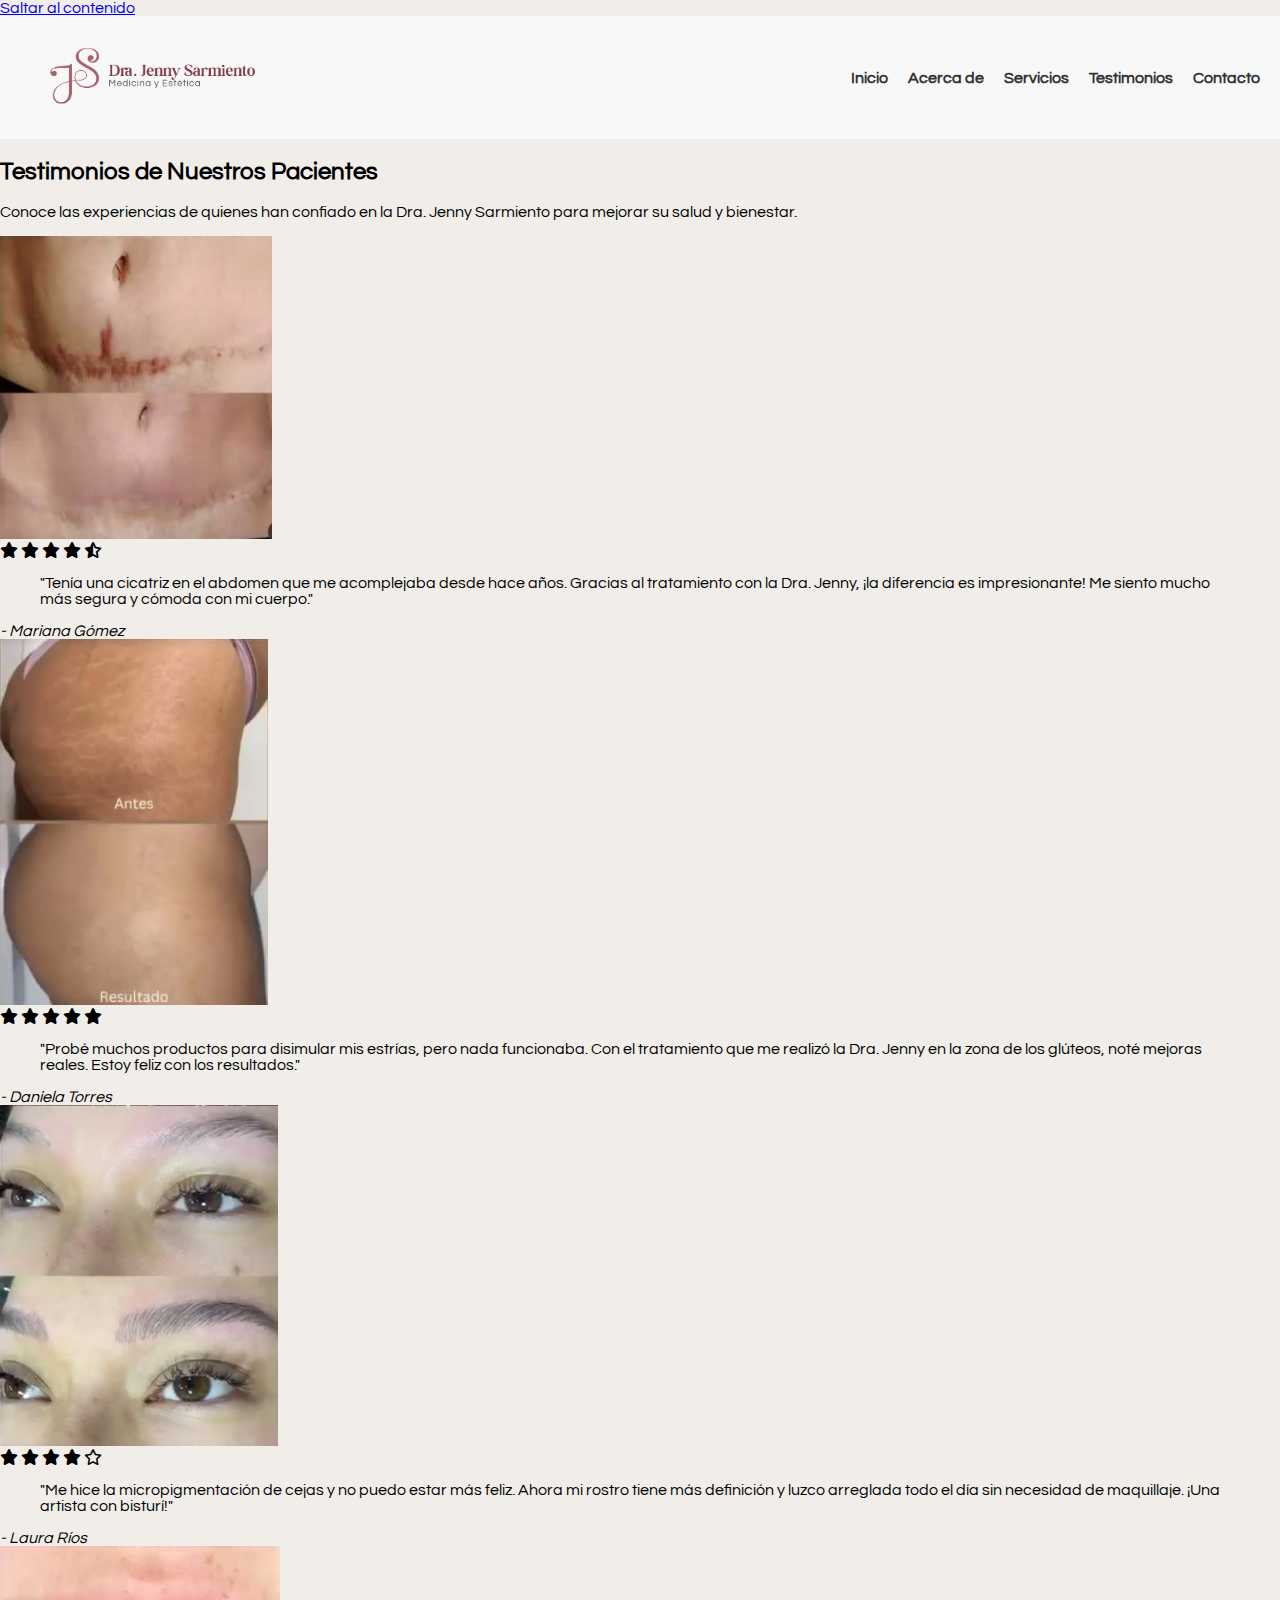
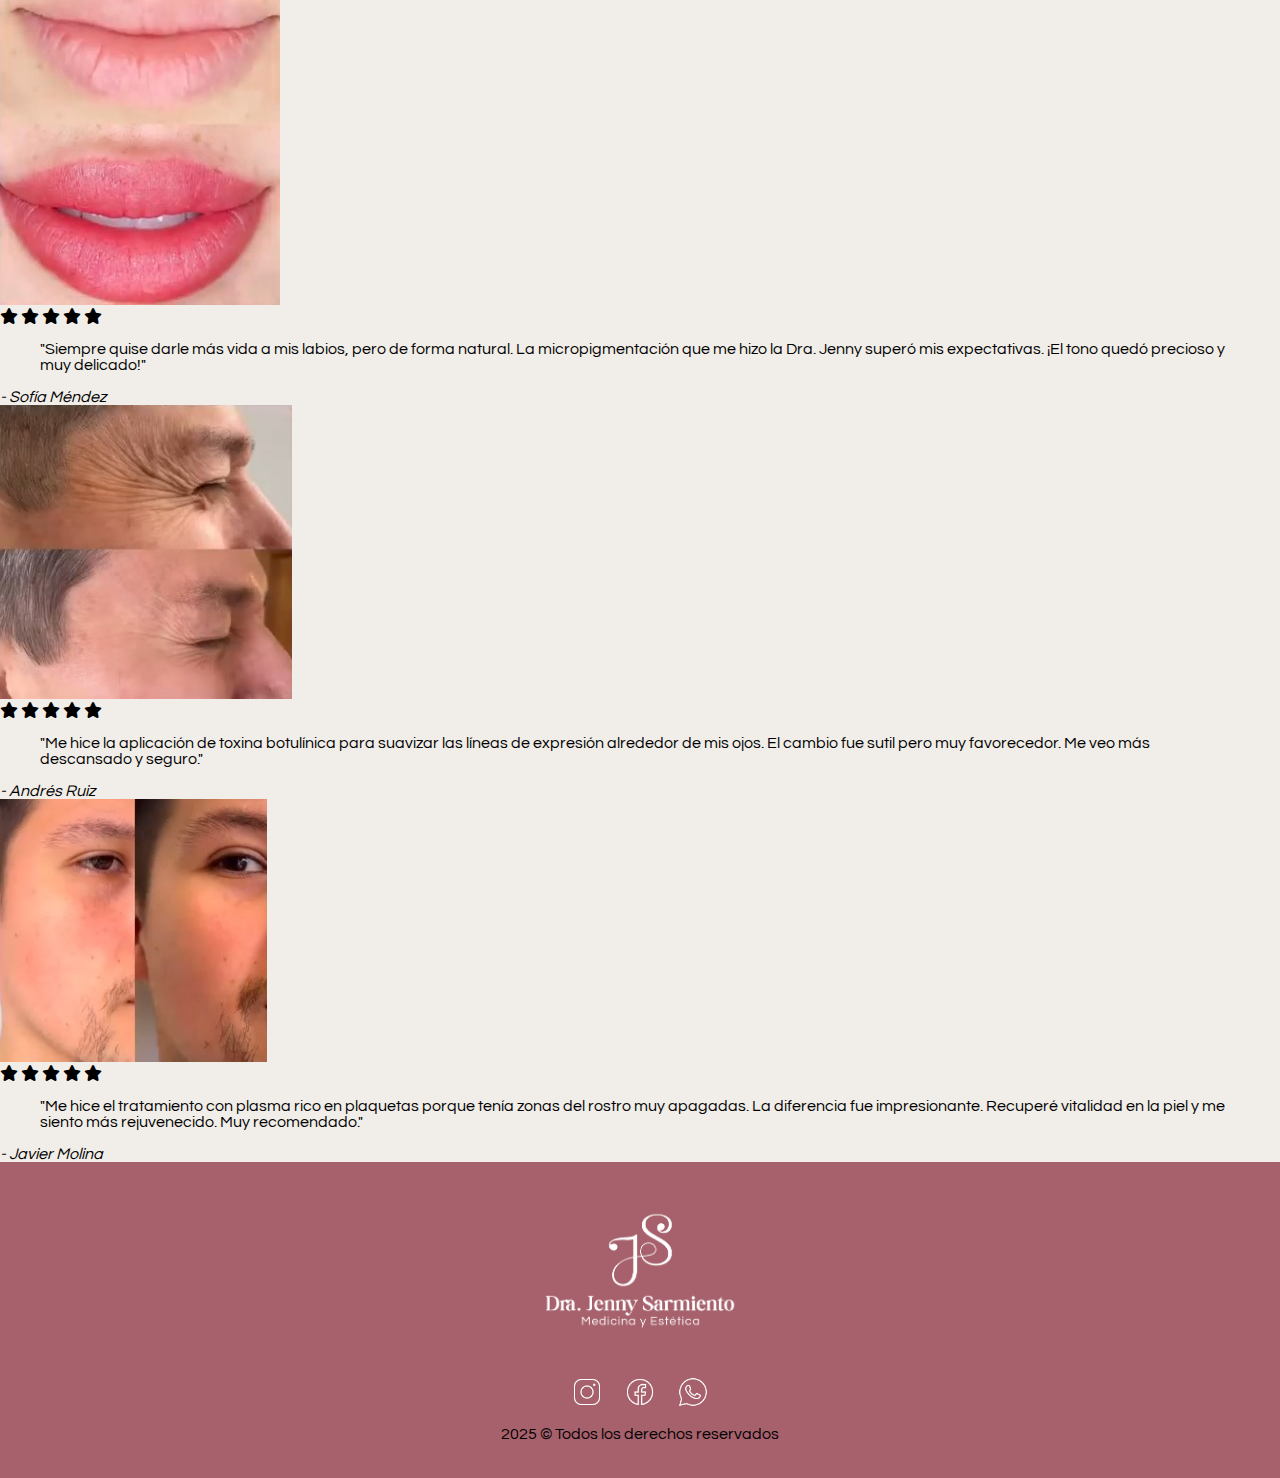
<file: testimonios.html>
<!DOCTYPE html>
<html lang="es">
<head>
    <meta charset="UTF-8" />
    <meta name="viewport" content="width=device-width, initial-scale=1.0" />
    <meta name="description" content="Tratamientos estéticos y dermatológicos personalizados con resultados naturales. Conoce los servicios de la Dra. Jenny Sarmiento en un entorno seguro y profesional.">
    <title>Testimonios</title>
    <link rel="stylesheet" href="style.css" />
    <link rel="stylesheet" href="https://cdnjs.cloudflare.com/ajax/libs/font-awesome/6.5.0/css/all.min.css">
    <link href="https://fonts.googleapis.com/css2?family=Questrial&display=swap" rel="stylesheet">
    <link href="https://fonts.googleapis.com/css2?family=Playfair+Display:wght@700&family=Questrial&display=swap" rel="stylesheet">
</head>
<body>
  <a href="#contenido" class="skip-link">Saltar al contenido</a>

    <header>
        <div class="logo">
            <img src="images/Logo principal horizontal.png" alt="Logo Dra. Jenny Sarmiento" />
        </div>
        <nav>
            <ul>
                <li><a href="index.html">Inicio</a></li>
                <li><a href="nosotros.html">Acerca de</a></li>
                <li><a href="servicios.html">Servicios</a></li>
                <li><a href="testimonios.html">Testimonios</a></li>
                <li><a href="contacto.html">Contacto</a></li>
            </ul>
        </nav>
    </header>

    <section id="contenido" class="testimonios">
        <h2>Testimonios de Nuestros Pacientes</h2>
        <p>Conoce las experiencias de quienes han confiado en la Dra. Jenny Sarmiento para mejorar su salud y bienestar.</p>

        <div class="testimonios-container">
            <article class="testimonio-card">
                <img class="imagen-testimonio" src="images/testimonio1.jpg" alt="Foto de Mariana Gómez" />
                <div class="estrellas">
                    <i class="fas fa-star"></i>
                    <i class="fas fa-star"></i>
                    <i class="fas fa-star"></i>
                    <i class="fas fa-star"></i>
                    <i class="fas fa-star-half-alt"></i>
                </div>
                <blockquote>"Tenía una cicatriz en el abdomen que me acomplejaba desde hace años. Gracias al tratamiento con la Dra. Jenny, ¡la diferencia es impresionante! Me siento mucho más segura y cómoda con mi cuerpo."</blockquote>
                <cite>- Mariana Gómez</cite>
            </article>

            <article class="testimonio-card">
                <img class="imagen-testimonio" src="images/testimonio2.jpg" alt="Foto de Daniela Torres" />
                <div class="estrellas">
                    <i class="fas fa-star"></i>
                    <i class="fas fa-star"></i>
                    <i class="fas fa-star"></i>
                    <i class="fas fa-star"></i>
                    <i class="fas fa-star"></i>
                </div>
                <blockquote>"Probé muchos productos para disimular mis estrías, pero nada funcionaba. Con el tratamiento que me realizó la Dra. Jenny en la zona de los glúteos, noté mejoras reales. Estoy feliz con los resultados."</blockquote>
                <cite>- Daniela Torres</cite>
            </article>

            <article class="testimonio-card">
                <img class="imagen-testimonio" src="images/testimonio3.jpg" alt="Foto de Laura Ríos" />
                <div class="estrellas">
                    <i class="fas fa-star"></i>
                    <i class="fas fa-star"></i>
                    <i class="fas fa-star"></i>
                    <i class="fas fa-star"></i>
                    <i class="far fa-star"></i>
                </div>
                <blockquote>"Me hice la micropigmentación de cejas y no puedo estar más feliz. Ahora mi rostro tiene más definición y luzco arreglada todo el día sin necesidad de maquillaje. ¡Una artista con bisturí!"</blockquote>
                <cite>- Laura Ríos</cite>
            </article>

            <article class="testimonio-card">
                <img class="imagen-testimonio" src="images/testimonio4.jpg" alt="Foto de Sofía Méndez" />
                <div class="estrellas">
                    <i class="fas fa-star"></i>
                    <i class="fas fa-star"></i>
                    <i class="fas fa-star"></i>
                    <i class="fas fa-star"></i>
                    <i class="fas fa-star"></i>
                </div>
                <blockquote>"Siempre quise darle más vida a mis labios, pero de forma natural. La micropigmentación que me hizo la Dra. Jenny superó mis expectativas. ¡El tono quedó precioso y muy delicado!"</blockquote>
                <cite>- Sofía Méndez</cite>
            </article>

            <article class="testimonio-card">
                <img class="imagen-testimonio" src="images/testimonio5.jpg" alt="Foto de Andrés Ruiz" />
                <div class="estrellas">
                    <i class="fas fa-star"></i>
                    <i class="fas fa-star"></i>
                    <i class="fas fa-star"></i>
                    <i class="fas fa-star"></i>
                    <i class="fas fa-star"></i>
                </div>
                <blockquote>"Me hice la aplicación de toxina botulínica para suavizar las líneas de expresión alrededor de mis ojos. El cambio fue sutil pero muy favorecedor. Me veo más descansado y seguro."</blockquote>
                <cite>- Andrés Ruiz</cite>
            </article>

            <article class="testimonio-card">
                <img class="imagen-testimonio" src="images/testimonio6.jpg" alt="Foto de Javier Molina" />
                <div class="estrellas">
                    <i class="fas fa-star"></i>
                    <i class="fas fa-star"></i>
                    <i class="fas fa-star"></i>
                    <i class="fas fa-star"></i>
                    <i class="fas fa-star"></i>
                </div>
                <blockquote>"Me hice el tratamiento con plasma rico en plaquetas porque tenía zonas del rostro muy apagadas. La diferencia fue impresionante. Recuperé vitalidad en la piel y me siento más rejuvenecido. Muy recomendado."</blockquote>
                <cite>- Javier Molina</cite>
            </article>
        </div>        
    </section>
    
    <footer>
        <div class="footer-logo"><img src="images/Logo blanco.png" alt="Logo" /></div>
        <div class="redes">
          <a href="https://www.instagram.com/drajennysarmiento_/#"><img src="images/icons8-instagram-50 (1).png" /></a>
          <a href="https://facebook.com/jenny.a.sarmiento.9"><img src="images/icons8-facebook-nuevo-50.png" /></a>
          <a href="https://wa.me/3189004216"><img src="images/icons8-whatsapp-50.png" /></a>
        </div>
        <p>2025 &copy; Todos los derechos reservados</p>
    </footer>
</body>
</html>
</file>
<file: style.css>
body {
    margin: 0;
    font-family: 'Questrial', Arial, sans-serif;
    background-color: #f1ede8;
}

header {
    display: flex;
    justify-content: space-between;
    align-items: center;
    padding: 5px 20px;
    background-color: #f8f8f8;
}

.logo img {
    height: 110px;
    padding: 0;
    margin: 0;
}
nav ul {
    list-style: none;
    display: flex;
    gap: 20px;
}

nav ul li {
    display: inline;
}

nav ul li a {
    text-decoration: none;
    color: #333;
    font-weight: bold;
}

/* HERO Y CARRUSEL */
.hero {
    position: relative;
    width: 100%;
    height: 400px;
    overflow: hidden;
}

.carousel-container {
    position: relative;
    width: 100%;
    height: 100%;
}

.carousel img {
    position: absolute;
    width: 100%;
    height: 100%;
    object-fit: cover;
    opacity: 0;
    transition: opacity 1s ease-in-out;
}

.carousel img.active {
    opacity: 1;
}

button.prev,
button.next {
    position: absolute;
    top: 50%;
    transform: translateY(-50%);
    background-color: rgba(0, 0, 0, 0.5);
    color: white;
    border: none;
    padding: 10px;
    cursor: pointer;
    font-size: 24px;
}

button.prev {
    left: 10px;
}

button.next {
    right: 10px;
}

/* SECCIONES GENERALES */
.servicios,
.beneficios {
    text-align: center;
    padding: 40px;
}

.tarjetas {
    display: flex;
    flex-direction: column;
    align-items: center;
    justify-content: center;
    gap: 20px;
}

.fila {
    display: flex;
    flex-wrap: wrap;
    justify-content: center;
    gap: 20px;
}

/* CARD para SERVICIOS */
.card {
    width: 300px;
    background: #a6616c;
    padding: 15px;
    text-align: center;
    border-radius: 10px;
    box-shadow: 0px 4px 8px rgba(0, 0, 0, 0.1);
    transition: transform 0.3s ease;
    display: flex;
    flex-direction: column;
    align-items: center;
    gap: 10px;
    color: white;
}

.card:hover {
    transform: scale(1.05);
}

.card img {
    width: 100%;
    height: auto;
    border-radius: 10px;
    object-fit: cover;
}


/* ICONOS */
.iconos {
    display: flex;
    justify-content: center;
    gap: 30px;
}

.icon img {
    width: 50px;
    transition: transform 0.3s;
}

.icon:hover img {
    transform: scale(1.2);
}

/* FOOTER */
footer {
    text-align: center;
    background-color: #a6616c;
    padding: 20px;
}

.redes img {
    width: 30px;
    margin: 0 10px;
    cursor: pointer;
}
/* NOSOTROS */
.nosotros {
    display: flex;
    flex-wrap: wrap;
    align-items: center;
    justify-content: space-between;
    padding: 40px;
    gap: 40px;
    flex-direction: row;
}

.nosotros .texto {
    flex: 1 1 50%;
    text-align: left;
    order: 1;
}

.nosotros .imagen {
    flex: 1 1 40%;
    display: flex;
    justify-content: flex-end;
    order: 2;
}

.nosotros .imagen img {
    width: 100%;
    max-width: 400px;
    border-radius: 10px;
}
.contacto {
    padding: 40px 20px;
    background-color: #f1ede8;
    text-align: center;
}

.contacto h2 {
    font-size: 2em;
    color: #a45a6a;
    margin-bottom: 10px;
}

.contacto p {
    color: #555;
    margin-bottom: 30px;
}

.formulario-contenedor {
    display: flex;
    justify-content: space-between;
    align-items: flex-start;
    flex-wrap: wrap;
    gap: 40px;
    max-width: 1100px;
    margin: 0 auto;
    text-align: left;
}

.formulario-contacto {
    flex: 1 1 60%;
}

form {
    display: flex;
    flex-direction: column;
    gap: 15px;
}

form input,
form textarea {
    padding: 12px;
    border: none;
    border-radius: 10px;
    font-size: 16px;
    width: 100%;
    box-sizing: border-box;
}

form button {
    width: fit-content;
    padding: 10px 30px;
    background-color: #872c3b;
    color: #fff;
    border: none;
    border-radius: 6px;
    cursor: pointer;
}

.contacto-imagen {
    flex: 1 1 35%;
    display: flex;
    justify-content: center;
    align-items: center;
}

.contacto-imagen img {
    max-width: 100%;
    height: auto;
    border-radius: 10px;
}

.info-contacto {
    display: flex;
    justify-content: center;
    gap: 20px;
    margin-top: 40px;
    flex-wrap: wrap;
}

.info-card {
    background-color: #a45a6a;
    color: white;
    padding: 20px;
    border-radius: 15px;
    width: 250px;
    text-align: center;
}

.info-card i {
    font-size: 24px;
    margin-bottom: 10px;
    display: block;
}
.card a {
    color: white;
    text-decoration: none;
}

.card a h3 {
    margin: 0;
    font-size: 18px;
}
.fila-horizontal {
    flex-direction: row;
    flex-wrap: wrap;
    justify-content: center;
}
.footer-logo img {
    max-width: 250px;
    height: auto;
    display: block;
    margin: 0 auto 20px;
}
.titulo-servicios {
    text-align: center;
    margin-bottom: 2rem;
  }
  
  .subtitulo {
    font-family: 'Questrial', sans-serif;
    font-style: italic;
    color: #555;
    font-size: 1rem;
    margin: 0;
  }
  
  .titulo-servicios h2 {
    font-family: 'Playfair Display', serif;
    font-weight: 700;
    font-size: 2.5rem;
    color: #b2787d;
    margin: 0;
  } 
  .ubicacion {
    padding: 40px 20px;
    background-color: #c98290;
    display: flex;
    flex-direction: column;
    align-items: center;
    text-align: center;
}

.texto-ubicacion h2 {
    font-family: 'Questrial', sans-serif;
    font-size: 2rem;
    color: #fff; 
    margin-bottom: 10px;
}

.texto-ubicacion p {
    font-family: 'Questrial', sans-serif;
    color: #fff;
    font-size: 1rem;
    margin: 0 auto;
    max-width: 700px; 
    line-height: 1.6; 
} 
  .nosotros {
    background-color: #e9e5df;
    padding: 60px 20px;
    font-family: 'Questrial', sans-serif;
}

.contenido-nosotros {
    display: flex;
    flex-direction: row;
    justify-content: space-between;
    align-items: center;
    max-width: 1200px;
    margin: 0 auto;
    gap: 40px;
    flex-wrap: wrap;
}

.texto-nosotros {
    flex: 1;
    color: #333;
}

.subtitulo {
    font-style: italic;
    color: #8e8e8e;
    margin-bottom: 5px;
}

.nombre-dra {
    font-family: 'Playfair Display', serif;
    font-size: 2.8rem;
    color: #c98290;
    margin-top: 0;
    margin-bottom: 20px;
}

.texto-nosotros p {
    font-size: 1rem;
    line-height: 1.6;
    margin-bottom: 20px;
    max-width: 600px;
}

.imagen-nosotros {
    flex: 1;
    text-align: center;
}

.imagen-nosotros img {
    max-width: 100%;
    height: auto;
    border-radius: 20px;
}
#ver-mas {
    background-color: #7e2f3f;   
    color: #fff;                 
    padding: 10px 25px;
    border: none;
    border-radius: 10px;         
    font-family: 'Questrial', sans-serif;
    font-size: 1rem;
    cursor: pointer;
    transition: background-color 0.3s ease;
    text-align: center;
    text-decoration: none;
    display: inline-block;
}

#ver-mas:hover {
    background-color: #682634;  
}
</file>
